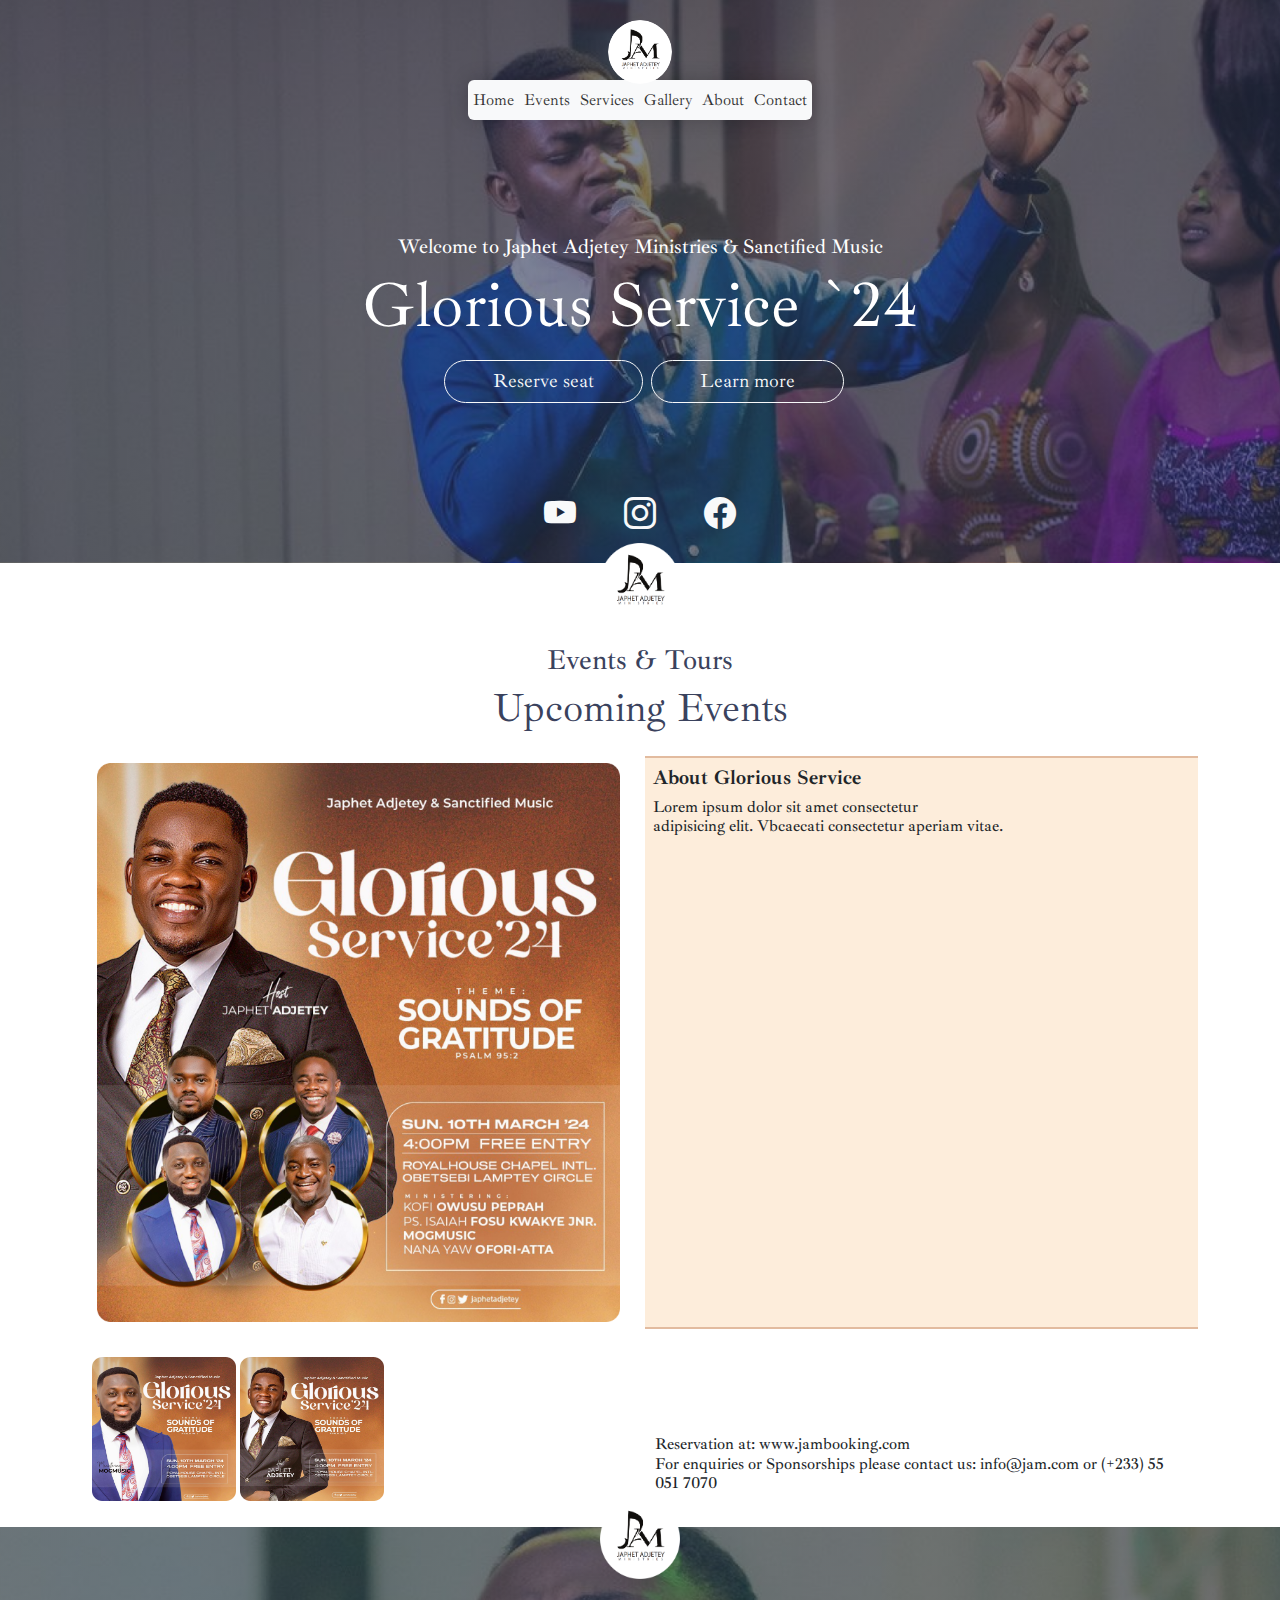
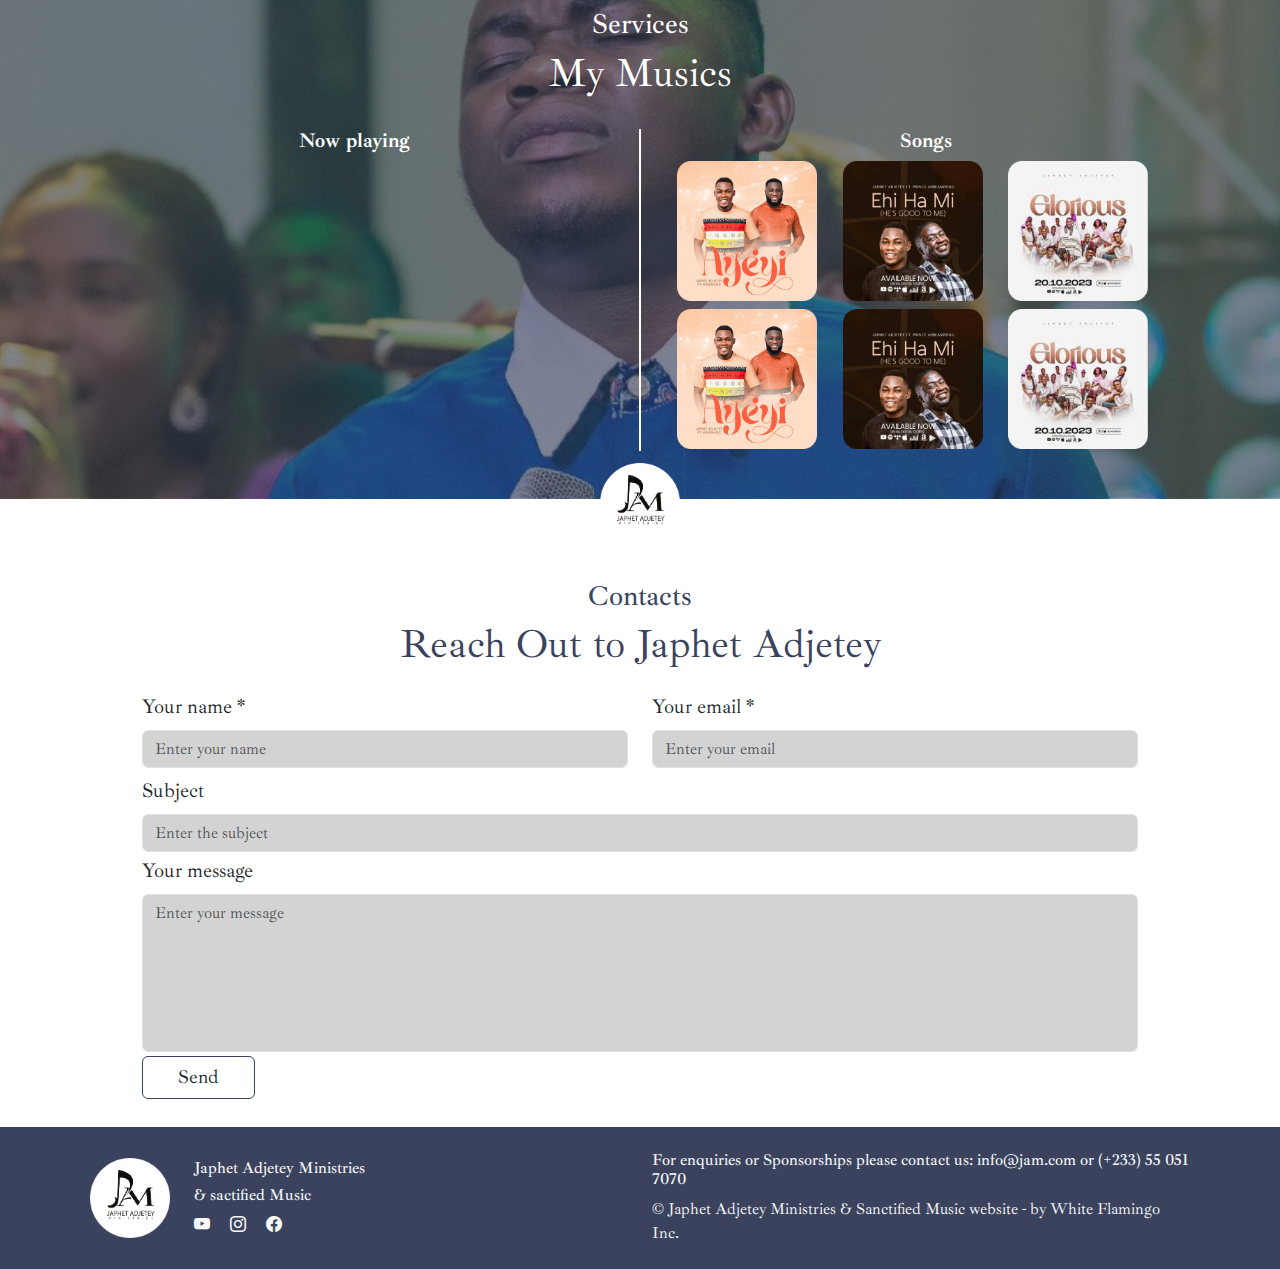
<file: index.html>
<!DOCTYPE html>
<html lang="en">
<head>
    <meta charset="UTF-8">
    <meta name="viewport" content="width=device-width, initial-scale=1.0">
    <meta name="description" content="Japhet Adjetey Ministries(JAM), owned by Japhet Adjetey, Uprising gospel musician. Japhet and his team are looking to promote their music globally.">
    <meta http-equiv="X-UA-Compatible" content="ie=edge">
    <meta name="keywords" content="Gospel Ministries music musician Church Choir Jesus God">
    <link href="https://cdn.jsdelivr.net/npm/bootstrap@5.3.3/dist/css/bootstrap.min.css" rel="stylesheet" integrity="sha384-QWTKZyjpPEjISv5WaRU9OFeRpok6YctnYmDr5pNlyT2bRjXh0JMhjY6hW+ALEwIH" crossorigin="anonymous">
    <link rel="stylesheet" href="https://cdn.jsdelivr.net/npm/bootstrap-icons@1.11.3/font/bootstrap-icons.min.css">
    <link href="https://cdn.lineicons.com/4.0/lineicons.css" rel="stylesheet" />
    <link rel="stylesheet" href="style.css">
    <title>Japhet Adjetey Ministries</title>
</head>
<body>
<div class="firstPart d-flex flex-column">
  <!-- navbar -->
  <header class="container">
    <div class="d-flex flex-column justify-content-center align-items-center container">
      <div class="navigation">
        <nav class="navbar bg-light rounded-2 container">
          <img src="/png/JAMlogo.png" alt="logo" class="logo1">
            <ul class="nav-menu ">
              <li>
                <a href="#" class="active">Home</a>
              </li>
              <li>
                <a href="#event">Events</a>
              </li>
              <li>
                <a href="#services">Services</a>
              </li>
              <li>
                <a href="/gallery.html">Gallery</a>
              </li>
              <li>
                <a href="/about.html">About</a>
              </li>
              <li>
                <a href="#contact">Contact</a>
              </li>
            </ul>
          </nav>
      </div>
    </div>
  </header>
  <!-- second section -->
  <div class="d-flex flex-column container-text pb-4">
    <!-- text -->
  <div class="text d-flex flex-column align-items-center">
    <p class="h5">Welcome to Japhet Adjetey Ministries & Sanctified Music</p>
    <h1 class="display-3 fw-400">Glorious Service `24</h1>

  <!-- button -->
  <div class="d-lg-flex justify-content-center align-items-center">
    <a href="#contact" class="text-decoration-none mb-lg-0">
      <button class="btn btn-outline-light rounded-pill px-lg-5 m-2">Reserve seat</button>
    </a>
    <a href="/about.html" class="text-decoration-none">
      <button class="btn btn-outline-light rounded-pill px-lg-5">Learn more</button>
    </a>
  </div>
  </div>

  <!-- icon -->
  <div class="icon d-flex justify-content-center container-icon">
    <a href="https://www.youtube.com/@JaphetAdjeteyOfficial"><i class="text-light bi bi-youtube"></i></a>
    <a href="https://www.instagram.com/japhetadjetey/?fbclid=IwAR39DJE-K2CJkBK1Jcbh_Y-ioZRcAFtZc3ieWrgjjhp5GS9YHB4Isb7tdyU_aem_AeeQWW3-eD8bHxJqzOVc5Ic1X4782X2fzKkQk8q72ejR8AAPwIOYgOy1NvvNXhfmUvfs4vv7fPWPBAuEN377zWbQ"><i class="text-light bi bi-instagram mx-5"></i></a>
    <a href="https://web.facebook.com/japhetAadjetey/?_rdc=1&_rdr"><i class=" text-light bi-facebook"></i></a>
  </div> 
  </div>
</div>

<!-- second page -->
<section class="secondPart pb-3" id="event">
  <div class="d-flex flex-column align-items-center">
    <img src="/png/JAMlogo.png" alt="logo" class="logo2">
    <div id="event-heading" class="text-center">
      <p class="h3">Events & Tours</p>
      <p class="display-6">Upcoming Events</p>
    </div>
  </div>

<!-- experimentation -->
<div class="container">
  <div class=" container1">
    <div class="grid-item square1">
      <img src="/png/main_flier.png" class="image" alt="flyer">
    </div>
    <div class="grid-item rectangle1 event-text p-2 my-lg-2 my-md-2 my-sm-1">
      <h1 class="h5 fw-bold">About Glorious Service</h1>
      <p class="h6">Lorem ipsum dolor sit amet consectetur <br>adipisicing elit. Vbcaecati consectetur aperiam vitae.</p>
    </div>
    <div class="grid-item rectangle2">
      <img src="/png/photo_2024-02-06_22-45-01 1.png" class=" event-img" alt="flyer">
      <img src="/png/photo_2024-02-06_22-44-49 1.png" class=" event-img" alt="flyer">
    </div>
    <div class="grid-item square2 align-content-end">
      <p class="h6">Reservation at: <a href="#contact" class="text-decoration-none text-dark">www.jambooking.com</a><br>For enquiries or Sponsorships please contact us: <a href="mailto:info@jam.com" class="text-decoration-none text-dark">info@jam.com</a> or (+233) 55 051 7070</p>
    </div>
  </div>
</div>


<!-- end experimentation -->

  <!-- <div class="container event-section">
    <div class="row d-flex flex-column">
      <div class="d-flex flex-row col-lg-12 col-md-12 col-sm-12 col-xs-12 container pb-4">
        <div class="event2-div col-lg-6 col-md-6 col-sm-6 col-xs-6 me-3">
          <img src="/png/main_flier.png" class="img-fluid event-img1 p-md-4 p-lg-4" alt="flyer">
        </div>

        <div class="event-text p-2 col-lg-6 col-md-6 col-sm-6 col-xs-6 my-lg-4 my-md-4 my-sm-1">
            <h1 class="h5 fw-bold">About Glorious Service</h1>
            <p>Lorem ipsum dolor sit amet consectetur adipisicing elit. Vbcaecati consectetur aperiam vitae.</p>
        </div>
      </div>

      <div class="d-flex col-lg-12 col-md-12 col-sm-12 col-xs-12 col-xs-6 container flex-column flex-lg-row flex-md-row flex-sm-row">
          <div class="d-flex me-lg-3 me-md-3 me-sm-3 container col-lg-6 col-md-6 col-sm-6">
            <img src="/png/photo_2024-02-06_22-45-01 1.png" class="img-fluid event-img mb-2 pe-2" alt="flyer 2">
            <img src="/png/photo_2024-02-06_22-44-49 1.png" class="img-fluid event-img mb-2" alt="flyer 3">
          </div>

          <div class="p-2 ms-md-3 ms-sm-3 event-text2 align-content-lg-end align-content-md-end align-content-sm-end container col-lg-6 col-md-6 col-sm-6 col-xs-6">
            <p class="h6">Reservation at: www.jambooking.com<br>
            For enquiries or Sponsorships please contact us: info@jam.com or (+233) 55 051 7070</p>
          </div>
      </div>
    </div>
  </div> -->

</section>



<!-- third page -->
<section class="thirdPart pb-4" id="services">
  <div class="d-flex flex-column align-items-center">
    <img src="/png/JAMlogo.png" alt="logo" class="logo3">
    <div id="services-heading" class="text-center pb-3">
      <p class="h3">Services</p>
      <p class="display-6">My Musics</p>
    </div>
  </div>

<div class="container pb-4">
  <div class="d-flex flex-lg-row flex-column row">
    <div class="col event-video-container">
      <h1 class="h5 fw-bold text-white text-center">Now playing</h1>
      <div class="video-container event-video container">
        <iframe id="player-container" src="https://www.youtube.com/embed/fCw_GL_-_DY?autoplay=0&mute=1"></iframe>
      </div>
    </div>
    <div class="col col1">
      <div class="container">
        <h1 class="h5 fw-bold text-white text-center">Songs</h1>
        <div class="row d-flex overflow-x-auto container">
          <div class="col"><img src="/png/1 (1).png" alt="flyer 4" class="services-img" onclick="showAudioBox('Song 4', 'Record Label 4')"></div>
          <div class="col"><img src="/png/1 (2).png" alt="flyer 5" class="services-img" onclick="showAudioBox('Song 4', 'Record Label 4')"></div>
          <div class="col"><img src="/png/1 (3).png" alt="flyer 6" class="services-img" onclick="showAudioBox('Song 4', 'Record Label 4')"></div>
        </div>
        <div class="row d-flex mt-2 overflow-x-auto container">
          <div class="col"><img src="/png/1 (1).png" alt="flyer 4" class="services-img" onclick="showAudioBox('Song 4', 'Record Label 4')"></div>
          <div class="col"><img src="/png/1 (2).png" alt="flyer 5" class="services-img" onclick="showAudioBox('Song 4', 'Record Label 4')"></div>
          <div class="col"><img src="/png/1 (3).png" alt="flyer 6" class="services-img" onclick="showAudioBox('Song 4', 'Record Label 4')"></div>
        </div>
        <div class="audio-box mt-2 p-1 d-flex flex-row d-none">
          <img src="/png/1 (1).png" class="audio-img" alt="pic">
          <div class="text-light d-flex flex-column ps-4">
            <span>Title of song</span>
            <span>records label</span>
          </div>
        </div>
      </div>
    </div>
  </div>
</div>
</section>

<!-- forth page -->
<section class="contactPart pb-4" id="contact">
  <div class="d-flex flex-column align-items-center pb-2">
    <img src="/png/JAMlogo.png" alt="logo" class="logo4">
    <div id="contact-heading" class="text-center">
      <p class="h3">Contacts</p>
      <p class="display-6">Reach Out to Japhet Adjetey</p>
    </div>
  </div>

  <div class="container">
    <div class="row d-flex flex-lg-row flex-md-row flex-sm-row flex-row">
      <div class="col mx-lg-5 mx-md-5">
        <form action="#" method="post" class="container">
          <div class="row">
            <div class="col">
              <div class="mb-2">
                <label for="name" class="form-label fs-5">Your name *</label>
                <input type="text" class="form-control" id="name" placeholder="Enter your name" required>
              </div>
            </div>
            <div class="col">
              <div class="mb-2">
                <label for="email" class="form-label fs-5">Your email *</label>
                <input type="email" class="form-control" id="email" placeholder="Enter your email" required>
              </div>
            </div>
          </div>
          <div class="mb-1">
            <label for="subject" class="form-label fs-5">Subject</label>
            <input type="text" class="form-control" id="subject" placeholder="Enter the subject">
          </div>
          <div class="mb-1">
            <label for="message" class="form-label fs-5">Your message</label>
            <textarea class="form-control overflow-y-auto" id="message" rows="6" cols="5" placeholder="Enter your message" style="resize: none;"></textarea>
          
          <button type="submit" class="btn send-btn mt-1">Send</button></div>
        </form> 
      </div>
      </div>
  </div>

</section>

<!-- footer section -->
<footer>
  <div class="container">
    <div class="row d-flex flex-lg-row flex-md-row flex-column align-items-lg-center p-2">
        <div class="col d-flex align-items-center ">
          <img src="/png/JAMlogo.png" alt="Logo" class="logo6 me-4">
          <div class="footer-text text-light">       
              <p class="h6">Japhet Adjetey Ministries</p>
              <p class="h6">& sactified Music</p>
              <a href="https://www.youtube.com/@JaphetAdjeteyOfficial"><i class="text-light bi bi-youtube"></i></a>
              <a href="https://www.instagram.com/japhetadjetey/?fbclid=IwAR39DJE-K2CJkBK1Jcbh_Y-ioZRcAFtZc3ieWrgjjhp5GS9YHB4Isb7tdyU_aem_AeeQWW3-eD8bHxJqzOVc5Ic1X4782X2fzKkQk8q72ejR8AAPwIOYgOy1NvvNXhfmUvfs4vv7fPWPBAuEN377zWbQ"><i class="text-light bi bi-instagram mx-3"></i></a>
              <a href="https://web.facebook.com/japhetAadjetey/?_rdc=1&_rdr"><i class=" text-light bi-facebook"></i></a>
          </div>
        </div>
        <div class="col overflow-auto text-light pt-3">
          <p class="h6">For enquiries or Sponsorships please contact us: info@jam.com or (+233) 55 051 7070</p>
          <p clas="h6">© Japhet Adjetey Ministries & Sanctified Music website - by White Flamingo Inc.</p>
        </div>
    </div>  
</div>
</footer>



<!-- script.js -->
<script src="script.js"></script>
<!-- bootstrap Js -->
<script src="https://cdn.jsdelivr.net/npm/@popperjs/core@2.11.8/dist/umd/popper.min.js" integrity="sha384-I7E8VVD/ismYTF4hNIPjVp/Zjvgyol6VFvRkX/vR+Vc4jQkC+hVqc2pM8ODewa9r" crossorigin="anonymous"></script>
<script src="https://cdn.jsdelivr.net/npm/bootstrap@5.3.3/dist/js/bootstrap.min.js" integrity="sha384-0pUGZvbkm6XF6gxjEnlmuGrJXVbNuzT9qBBavbLwCsOGabYfZo0T0to5eqruptLy" crossorigin="anonymous"></script>
</body>
</html>
</file>
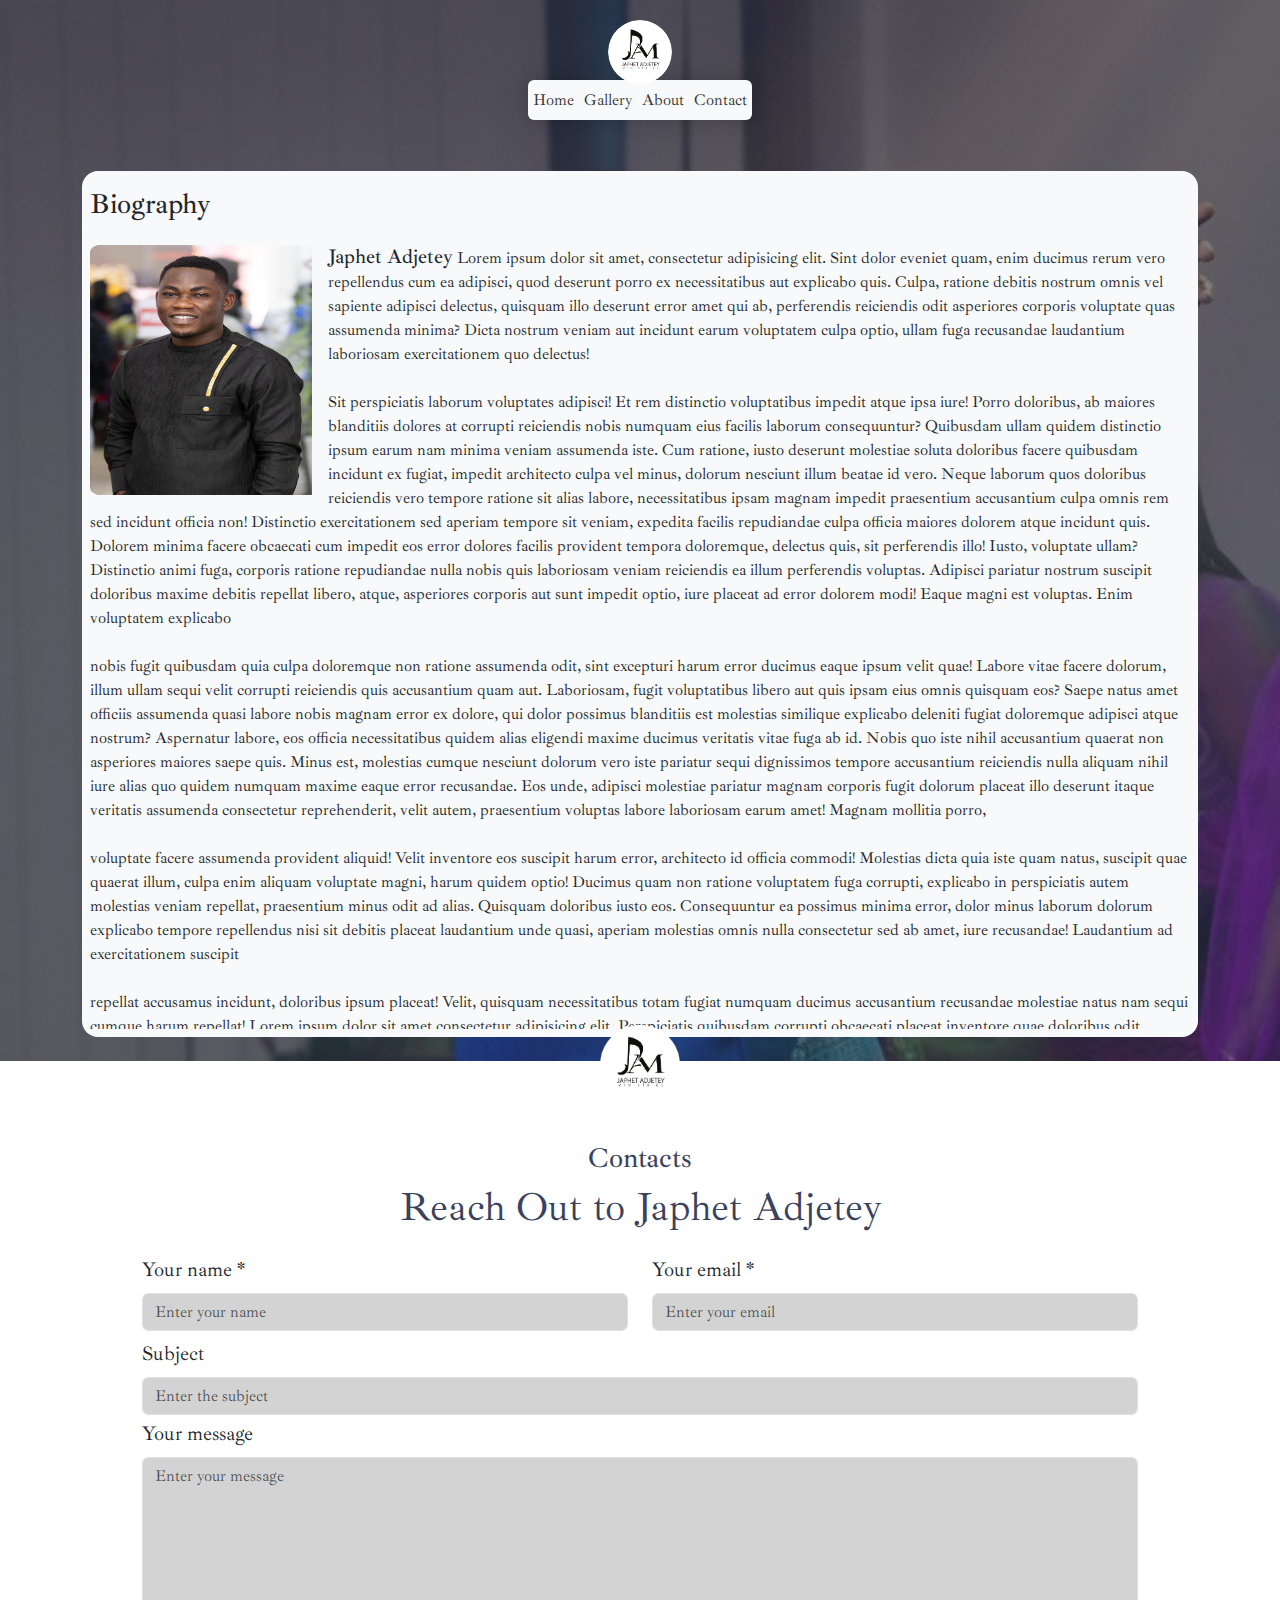
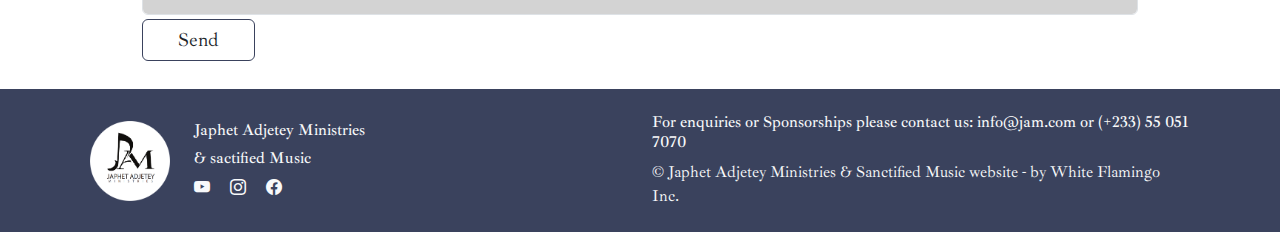
<file: about.html>
<!DOCTYPE html>
<html lang="en">
<head>
    <meta charset="UTF-8">
    <meta name="viewport" content="width=device-width, initial-scale=1.0">
    <meta name="description" content="Japhet Adjetey Ministries(JAM), owned by Japhet Adjetey, Uprising gospel musician. Japhet and his team are looking to promote their music globally.">
    <meta http-equiv="X-UA-Compatible" content="ie=edge">
    <meta name="keywords" content="Gospel Ministries music musician Church Choir Jesus God">
    <link href="https://cdn.jsdelivr.net/npm/bootstrap@5.3.3/dist/css/bootstrap.min.css" rel="stylesheet" integrity="sha384-QWTKZyjpPEjISv5WaRU9OFeRpok6YctnYmDr5pNlyT2bRjXh0JMhjY6hW+ALEwIH" crossorigin="anonymous">
    <link rel="stylesheet" href="https://cdn.jsdelivr.net/npm/bootstrap-icons@1.11.3/font/bootstrap-icons.min.css">
    <link href="https://cdn.lineicons.com/4.0/lineicons.css" rel="stylesheet" />
    <link rel="stylesheet" href="style.css">
    <title>Japhet Adjetey Ministries</title>
</head>
<body>
<div class="firstPart d-flex flex-column">
  <!-- navbar -->
  <header class="container">
    <div class="d-flex flex-column justify-content-center align-items-center container">
      <div class="navigation">
        <nav class="navbar bg-light rounded-2 container">
          <img src="/png/JAMlogo.png" alt="logo" class="logo1">
            <ul class="nav-menu">
              <li>
                <a href="index.html">Home</a>
              </li>
              <!-- <li>
                <a href="/index.html/#event">Events</a>
              </li> -->
              <!-- <li>
                <a href="/index.html/#services">Services</a>
              </li> -->
              <li>
                <a href="/gallery.html">Gallery</a>
              </li>
              <li>
                <a href="#" class="active">About</a>
              </li>
              <li>
                <a href="#contact">Contact</a>
              </li>
            </ul>
          </nav>
      </div>
    </div>
  </header>

  <div class="container mt-3 pb-4">
    <div class="bg-light d-flex rounded-4 p-2">
        <div class="pt-2 col scroll-biogy">
          <h1 class="h3 pb-3">Biography</h1>
          <p class="overflow-y-scroll">
            <img src="/png/about.png" alt="Japhatet picture" class="about-img">
            <strong class="h5">Japhet Adjetey</strong> Lorem ipsum dolor sit amet, consectetur adipisicing elit. Sint dolor eveniet quam, enim ducimus rerum vero repellendus cum ea adipisci, quod deserunt porro ex necessitatibus aut explicabo quis. Culpa, ratione debitis nostrum omnis vel sapiente adipisci delectus, quisquam illo deserunt error amet qui ab, perferendis reiciendis odit asperiores corporis voluptate quas assumenda minima? Dicta nostrum veniam aut incidunt earum voluptatem culpa optio, ullam fuga recusandae laudantium laboriosam exercitationem quo delectus! <br><br>Sit perspiciatis laborum voluptates adipisci! Et rem distinctio voluptatibus impedit atque ipsa iure! Porro doloribus, ab maiores blanditiis dolores at corrupti reiciendis nobis numquam eius facilis laborum consequuntur? Quibusdam ullam quidem distinctio ipsum earum nam minima veniam assumenda iste. Cum ratione, iusto deserunt molestiae soluta doloribus facere quibusdam incidunt ex fugiat, impedit architecto culpa vel minus, dolorum nesciunt illum beatae id vero. Neque laborum quos doloribus reiciendis vero tempore ratione sit alias labore, necessitatibus ipsam magnam impedit praesentium accusantium culpa omnis rem sed incidunt officia non! Distinctio exercitationem sed aperiam tempore sit veniam, expedita facilis repudiandae culpa officia maiores dolorem atque incidunt quis. Dolorem minima facere obcaecati cum impedit eos error dolores facilis provident tempora doloremque, delectus quis, sit perferendis illo! Iusto, voluptate ullam? Distinctio animi fuga, corporis ratione repudiandae nulla nobis quis laboriosam veniam reiciendis ea illum perferendis voluptas. Adipisci pariatur nostrum suscipit doloribus maxime debitis repellat libero, atque, asperiores corporis aut sunt impedit optio, iure placeat ad error dolorem modi! Eaque magni est voluptas. Enim voluptatem explicabo<br><br> nobis fugit quibusdam quia culpa doloremque non ratione assumenda odit, sint excepturi harum error ducimus eaque ipsum velit quae! Labore vitae facere dolorum, illum ullam sequi velit corrupti reiciendis quis accusantium quam aut. Laboriosam, fugit voluptatibus libero aut quis ipsam eius omnis quisquam eos? Saepe natus amet officiis assumenda quasi labore nobis magnam error ex dolore, qui dolor possimus blanditiis est molestias similique explicabo deleniti fugiat doloremque adipisci atque nostrum? Aspernatur labore, eos officia necessitatibus quidem alias eligendi maxime ducimus veritatis vitae fuga ab id. Nobis quo iste nihil accusantium quaerat non asperiores maiores saepe quis. Minus est, molestias cumque nesciunt dolorum vero iste pariatur sequi dignissimos tempore accusantium reiciendis nulla aliquam nihil iure alias quo quidem numquam maxime eaque error recusandae. Eos unde, adipisci molestiae pariatur magnam corporis fugit dolorum placeat illo deserunt itaque veritatis assumenda consectetur reprehenderit, velit autem, praesentium voluptas labore laboriosam earum amet! Magnam mollitia porro,<br><br> voluptate facere assumenda provident aliquid! Velit inventore eos suscipit harum error, architecto id officia commodi! Molestias dicta quia iste quam natus, suscipit quae quaerat illum, culpa enim aliquam voluptate magni, harum quidem optio! Ducimus quam non ratione voluptatem fuga corrupti, explicabo in perspiciatis autem molestias veniam repellat, praesentium minus odit ad alias. Quisquam doloribus iusto eos. Consequuntur ea possimus minima error, dolor minus laborum dolorum explicabo tempore repellendus nisi sit debitis placeat laudantium unde quasi, aperiam molestias omnis nulla consectetur sed ab amet, iure recusandae! Laudantium ad exercitationem suscipit<br><br> repellat accusamus incidunt, doloribus ipsum placeat! Velit, quisquam necessitatibus totam fugiat numquam ducimus accusantium recusandae molestiae natus nam sequi cumque harum repellat! Lorem ipsum dolor sit amet consectetur adipisicing elit. Perspiciatis quibusdam corrupti obcaecati placeat inventore quae doloribus odit maxime corporis ab temporibus, alias, dolorum aperiam! Optio cumque earum, aut odit ipsa debitis voluptatem quae delectus mollitia ex exercitationem repudiandae molestias non nesciunt ad, unde reprehenderit doloribus autem laboriosam fuga? Obcaecati tenetur magnam praesentium veniam velit architecto excepturi accusantium totam doloremque minima aliquid a omnis qui vel, recusandae aut, fugit repudiandae! Harum natus earum,<br><br> in quos libero voluptas placeat quo sint sequi doloremque quis incidunt, deserunt animi. Autem tempora impedit accusamus vero iusto hic, eum id corrupti ipsa illum! Pariatur esse iure alias, deleniti maxime tempora eligendi iusto necessitatibus atque. Nostrum cum ex aspernatur explicabo. Nihil expedita, vel dolorem id nisi facere perspiciatis incidunt. Quidem labore, officia debitis mollitia voluptas quas, ratione fuga id quae eligendi adipisci porro fugiat reprehenderit illum similique tenetur soluta temporibus, dolorum commodi natus velit error minus! Commodi nam similique explicabo architecto tenetur officiis labore voluptatem accusantium voluptatum! Aliquam sunt esse fugit, dolor delectus excepturi velit provident amet deleniti quam, quas minus quae. Consequatur odio ipsam beatae sequi quibusdam debitis harum voluptatum unde illo nam, molestiae quo vero est sapiente nulla laborum! Quidem ut debitis cupiditate consequatur quas.
          </p>
        </div>
    </div>
  </div>
  
</div>
<!-- forth page -->
<section class="contactPart pb-4" id="contact">
  <div class="d-flex flex-column align-items-center pb-2">
    <img src="/png/JAMlogo.png" alt="logo" class="logo4">
    <div id="contact-heading" class="text-center">
      <p class="h3">Contacts</p>
      <p class="display-6">Reach Out to Japhet Adjetey</p>
    </div>
  </div>

  <div class="container">
    <div class="row d-flex flex-lg-row flex-md-row flex-sm-row flex-row">
      <div class="col mx-lg-5 mx-md-5">
        <form action="#" method="post" class="container">
          <div class="row">
            <div class="col">
              <div class="mb-2">
                <label for="name" class="form-label fs-5">Your name *</label>
                <input type="text" class="form-control" id="name" placeholder="Enter your name" required>
              </div>
            </div>
            <div class="col">
              <div class="mb-2">
                <label for="email" class="form-label fs-5">Your email *</label>
                <input type="email" class="form-control" id="email" placeholder="Enter your email" required>
              </div>
            </div>
          </div>
          <div class="mb-1">
            <label for="subject" class="form-label fs-5">Subject</label>
            <input type="text" class="form-control" id="subject" placeholder="Enter the subject">
          </div>
          <div class="mb-1">
            <label for="message" class="form-label fs-5">Your message</label>
            <textarea class="form-control overflow-y-auto" id="message" rows="6" cols="5" placeholder="Enter your message" style="resize: none;"></textarea>
          
          <button type="submit" class="btn send-btn mt-1">Send</button></div>
        </form> 
      </div>
      </div>
  </div>

</section>

<!-- footer section -->
<footer>
  <div class="container">
    <div class="row d-flex flex-lg-row flex-md-row flex-column align-items-lg-center p-2">
        <div class="col d-flex align-items-center ">
          <img src="/png/JAMlogo.png" alt="Logo" class="logo6 me-4">
          <div class="footer-text text-light">       
              <p class="h6">Japhet Adjetey Ministries</p>
              <p class="h6">& sactified Music</p>
              <a href="https://www.youtube.com/@JaphetAdjeteyOfficial"><i class="text-light bi bi-youtube"></i></a>
              <a href="https://www.instagram.com/japhetadjetey/?fbclid=IwAR39DJE-K2CJkBK1Jcbh_Y-ioZRcAFtZc3ieWrgjjhp5GS9YHB4Isb7tdyU_aem_AeeQWW3-eD8bHxJqzOVc5Ic1X4782X2fzKkQk8q72ejR8AAPwIOYgOy1NvvNXhfmUvfs4vv7fPWPBAuEN377zWbQ"><i class="text-light bi bi-instagram mx-3"></i></a>
              <a href="https://web.facebook.com/japhetAadjetey/?_rdc=1&_rdr"><i class=" text-light bi-facebook"></i></a>
          </div>
        </div>
        <div class="col overflow-auto text-light pt-3">
          <p class="h6">For enquiries or Sponsorships please contact us: info@jam.com or (+233) 55 051 7070</p>
          <p clas="h6">© Japhet Adjetey Ministries & Sanctified Music website - by White Flamingo Inc.</p>
        </div>
    </div>  
</div>
</footer>



<!-- script.js -->
<script src="script.js"></script>
<!-- bootstrap Js -->
<script src="https://cdn.jsdelivr.net/npm/@popperjs/core@2.11.8/dist/umd/popper.min.js" integrity="sha384-I7E8VVD/ismYTF4hNIPjVp/Zjvgyol6VFvRkX/vR+Vc4jQkC+hVqc2pM8ODewa9r" crossorigin="anonymous"></script>
<script src="https://cdn.jsdelivr.net/npm/bootstrap@5.3.3/dist/js/bootstrap.min.js" integrity="sha384-0pUGZvbkm6XF6gxjEnlmuGrJXVbNuzT9qBBavbLwCsOGabYfZo0T0to5eqruptLy" crossorigin="anonymous"></script>
</body>
</html>
</file>
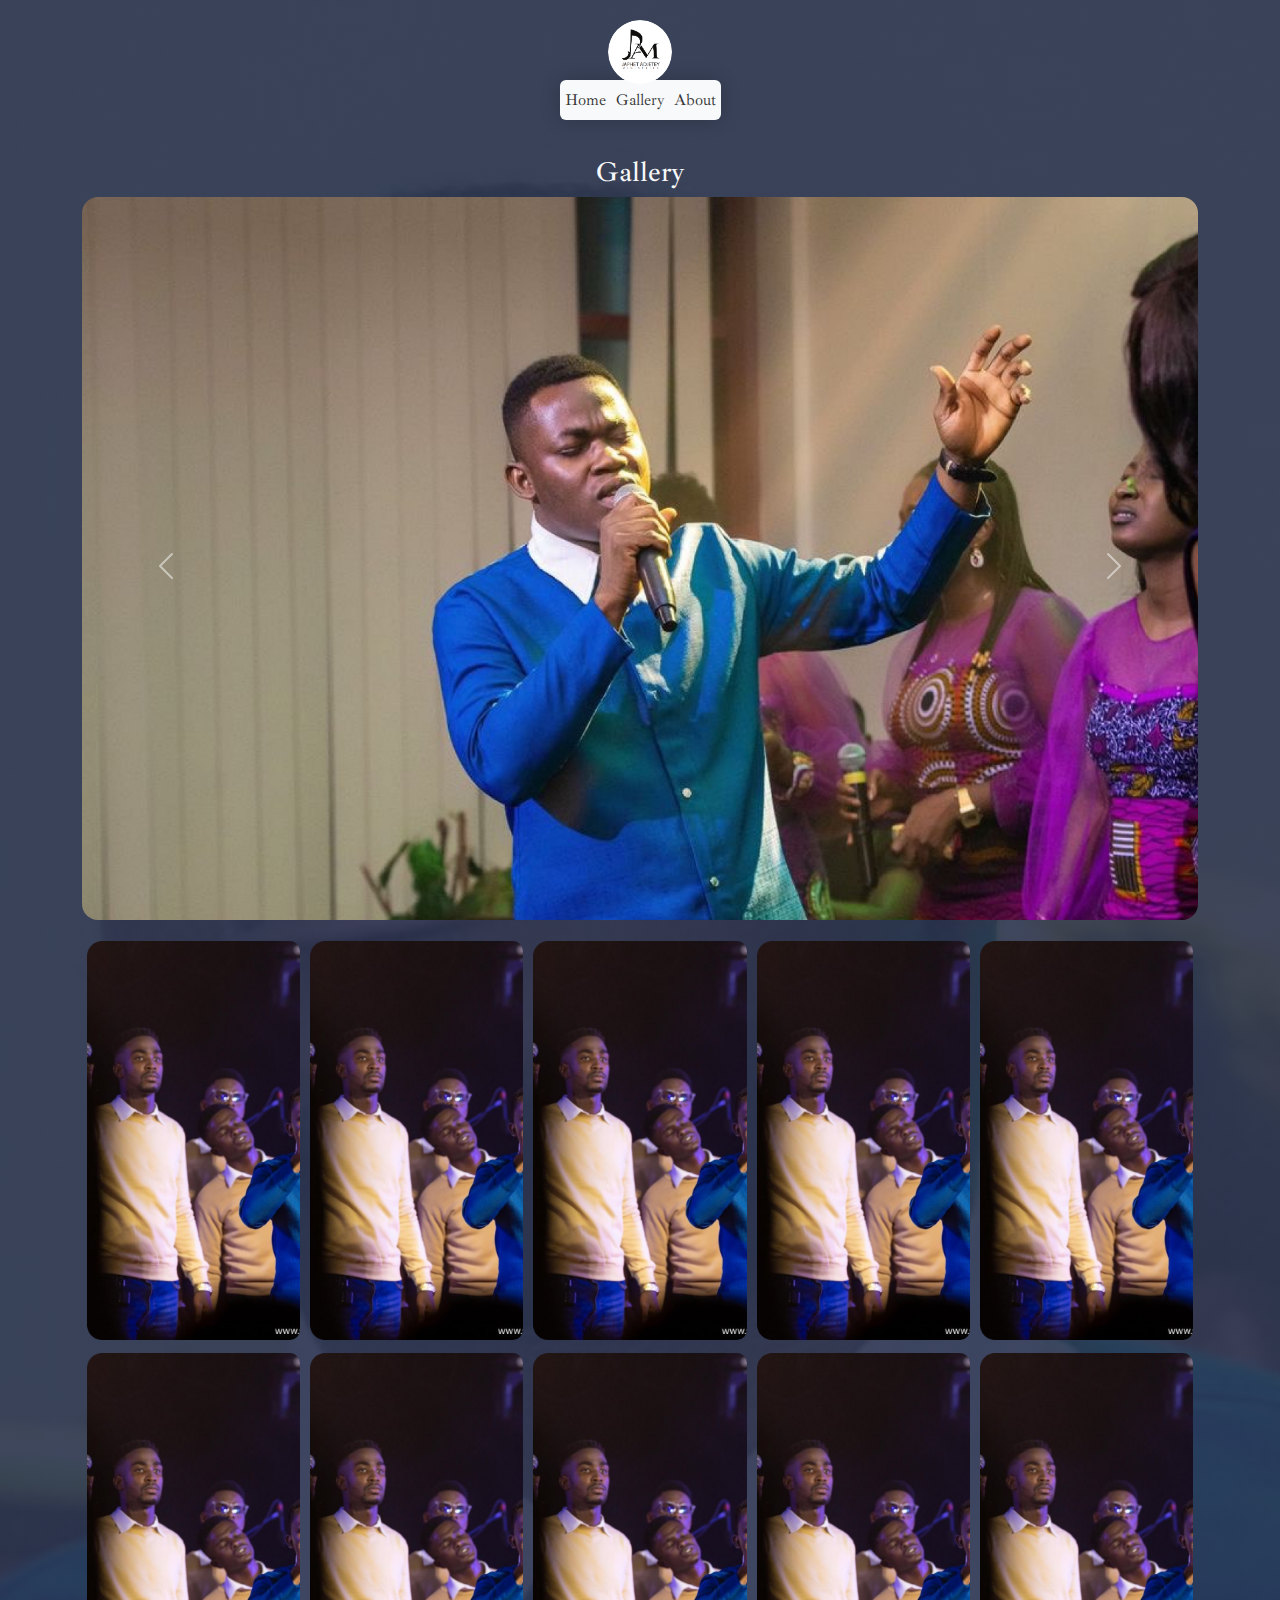
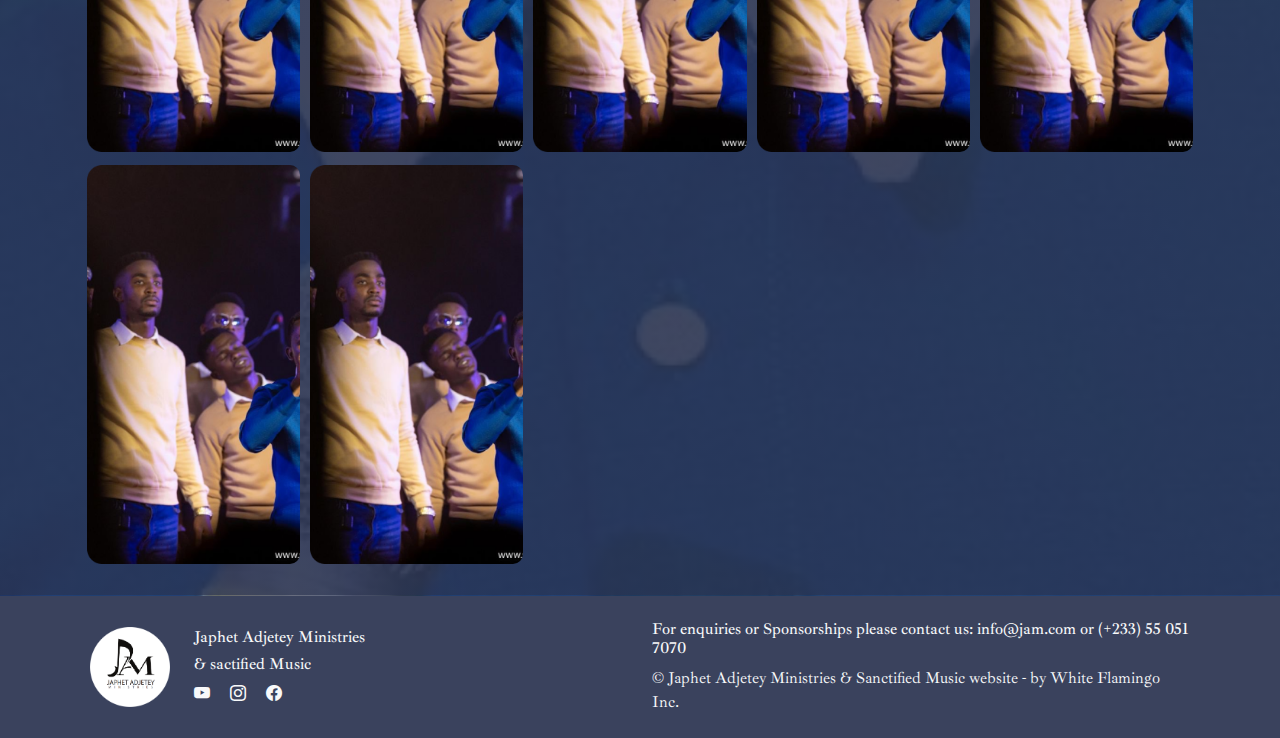
<file: gallery.html>
<!DOCTYPE html>
<html lang="en">
<head>
    <meta charset="UTF-8">
    <meta name="viewport" content="width=device-width, initial-scale=1.0">
    <meta name="description" content="Japhet Adjetey Ministries(JAM), owned by Japhet Adjetey, Uprising gospel musician. Japhet and his team are looking to promote their music globally.">
    <meta http-equiv="X-UA-Compatible" content="ie=edge">
    <meta name="keywords" content="Gospel Ministries music musician Church Choir Jesus God">
    <link href="https://cdn.jsdelivr.net/npm/bootstrap@5.3.3/dist/css/bootstrap.min.css" rel="stylesheet" integrity="sha384-QWTKZyjpPEjISv5WaRU9OFeRpok6YctnYmDr5pNlyT2bRjXh0JMhjY6hW+ALEwIH" crossorigin="anonymous">
    <link rel="stylesheet" href="https://cdn.jsdelivr.net/npm/bootstrap-icons@1.11.3/font/bootstrap-icons.min.css">
    <link href="https://cdn.lineicons.com/4.0/lineicons.css" rel="stylesheet" />
    <link rel="stylesheet" href="style.css">
    <title>Japhet Adjetey Ministries</title>
</head>
</body>
<div class="galleryPart d-flex flex-column">
    <!-- navbar -->
    <header class="container">
      <div class="d-flex flex-column justify-content-center align-items-center">
        <div class="navigation">
          <nav class="navbar bg-light rounded-2 container">
            <img src="/png/JAMlogo.png" alt="logo" class="logo1">
              <ul class="nav-menu">
                <li>
                  <a href="/index.html">Home</a>
                </li>
                <!-- <li>
                  <a href="index.html/#event">Events</a>
                </li> -->
                <!-- <li>
                  <a href="index.html/#services">Services</a>
                </li> -->
                <li>
                  <a href="#" class="active">Gallery</a>
                </li>
                <li>
                  <a href="/about.html">About</a>
                </li>
                <!-- <li>
                  <a href="index.html/#contact">Contact</a>
                </li> -->
              </ul>
            </nav>
        </div>
      </div>
    </header>
    <div class="d-flex flex-column align-items-center">
        <div id="gallery-heading" class="text-center">
          <p class="h3 text-light">Gallery</p>
        </div>

        <!-- <div class="container pb-4">
            <div class="row">
              <div class="col-md-12 container">
                <div id="carouselExampleControls" class="carousel slide pb-3" data-bs-ride="carousel">
                  <div class="carousel-inner">
                    <div class="carousel-item active">
                      <img src="/png/photo_2023-12-13_15-13-11 1.png" class="d-block w-100 rounded-4" alt="First Image">
                    </div>
                    <div class="carousel-item">
                      <img src="/png/photo_2023-12-13_15-13-11 1.png" class="d-block w-100 rounded-4" alt="Second Image">
                    </div>
                    <div class="carousel-item">
                      <img src="/png/photo_2023-12-13_15-13-11 1.png" class="d-block w-100 rounded-4" alt="Third Image">
                    </div>
                  </div>
                  <button class="carousel-control-prev" type="button" data-bs-target="#carouselExampleControls" data-bs-slide="prev">
                    <span class="carousel-control-prev-icon" aria-hidden="true"></span>
                    <span class="visually-hidden">Previous</span>
                  </button>
                  <button class="carousel-control-next" type="button" data-bs-target="#carouselExampleControls" data-bs-slide="next">
                    <span class="carousel-control-next-icon" aria-hidden="true"></span>
                    <span class="visually-hidden">Next</span>
                  </button>
                </div>
              </div>
            </div>
     
            <div class="row ">
              <div class="col">
              
                <div class="image pb-2">
                  <img src="/png/a (1).png" alt="Image 1" class="gallery-img">
                </div>
              <div class="image pb-2">
                  <img src="/png/a (2).png" alt="Image 1" class="gallery-img">
                </div>
                <div class="image pb-2">
                  <img src="/png/a (3).png" alt="Image 1" class="gallery-img">
                </div>
                <div class="image">
                  <img src="/png/a (4).png" alt="Image 1" class="gallery-img">
              </div>
              </div>
        
              <div class="col">
          
                <div class="image pb-2">
                    <img src="/png/a (1).png" alt="Image 1" class="gallery-img">
                  </div>
                <div class="image pb-2">
                    <img src="/png/a (2).png" alt="Image 1" class="gallery-img">
                  </div>
                  <div class="image pb-2">
                    <img src="/png/a (3).png" alt="Image 1" class="gallery-img">
                  </div>
                  <div class="image">
                    <img src="/png/a (4).png" alt="Image 1" class="gallery-img">
                </div>
              </div>
              <div class="col">
   
                <div class="image pb-2">
                    <img src="/png/a (1).png" alt="Image 1" class="gallery-img">
                  </div>
                <div class="image pb-2">
                    <img src="/png/a (2).png" alt="Image 1" class="gallery-img">
                  </div>
                  <div class="image pb-2">
                    <img src="/png/a (3).png" alt="Image 1" class="gallery-img">
                  </div>
                  <div class="image">
                    <img src="/png/a (4).png" alt="Image 1" class="gallery-img">
                </div>
              </div>
            </div>
        </div>  -->


        <!-- experimentation -->
        <div class="container container2">
          <!-- this for the carousel design -->
          <div id="carouselExampleControls" class="carousel slide pb-3" data-bs-ride="carousel">
            <div class="carousel-inner">
              <div class="carousel-item active">
                <img src="/png/photo_2023-12-13_15-13-11 1.png" class="d-block w-100 rounded-4" alt="First Image">
              </div>
              <div class="carousel-item">
                <img src="/png/photo_2023-12-13_15-13-11 1.png" class="d-block w-100 rounded-4" alt="Second Image">
              </div>
              <div class="carousel-item">
                <img src="/png/photo_2023-12-13_15-13-11 1.png" class="d-block w-100 rounded-4" alt="Third Image">
              </div>
            </div>
            <button class="carousel-control-prev" type="button" data-bs-target="#carouselExampleControls" data-bs-slide="prev">
              <span class="carousel-control-prev-icon" aria-hidden="true"></span>
              <span class="visually-hidden">Previous</span>
            </button>
            <button class="carousel-control-next" type="button" data-bs-target="#carouselExampleControls" data-bs-slide="next">
              <span class="carousel-control-next-icon" aria-hidden="true"></span>
              <span class="visually-hidden">Next</span>
            </button>
          </div>
          <!-- code ends here -->
          <div class="container3 pb-4">
            <div class="grid-container">
              <div class="image pb-2">
                <img src="/png/a (2).png" alt="Image 1" class="gallery-img">
              </div>
              <div class="image pb-2">
                <img src="/png/a (2).png" alt="Image 2" class="gallery-img">
              </div>
              <div class="image pb-2">
                <img src="/png/a (2).png" alt="Image 3" class="gallery-img">
              </div>
              <div class="image">
                <img src="/png/a (2).png" alt="Image 4" class="gallery-img">
              </div>
              <!-- Repeating for other images -->
              <div class="image pb-2">
                <img src="/png/a (2).png" alt="Image 5" class="gallery-img">
              </div>
              <div class="image pb-2">
                <img src="/png/a (2).png" alt="Image 6" class="gallery-img">
              </div>
              <div class="image pb-2">
                <img src="/png/a (2).png" alt="Image 7" class="gallery-img">
              </div>
              <div class="image">
                <img src="/png/a (2).png" alt="Image 8" class="gallery-img">
              </div>
              <div class="image pb-2">
                <img src="/png/a (2).png" alt="Image 9" class="gallery-img">
              </div>
              <div class="image pb-2">
                <img src="/png/a (2).png" alt="Image 10" class="gallery-img">
              </div>
              <div class="image pb-2">
                <img src="/png/a (2).png" alt="Image 11" class="gallery-img">
              </div>
              <div class="image">
                <img src="/png/a (2).png" alt="Image 12" class="gallery-img">
              </div>
            </div>
          </div>
        </div>
        
        

    </div>
</div>

<!-- footer section -->
<footer>
  <div class="container">
    <div class="row d-flex flex-lg-row flex-md-row flex-column align-items-lg-center p-2">
        <div class="col d-flex align-items-center ">
          <img src="/png/JAMlogo.png" alt="Logo" class="logo6 me-4">
          <div class="footer-text text-light">       
              <p class="h6">Japhet Adjetey Ministries</p>
              <p class="h6">& sactified Music</p>
              <a href="https://www.youtube.com/@JaphetAdjeteyOfficial"><i class="text-light bi bi-youtube"></i></a>
              <a href="https://www.instagram.com/japhetadjetey/?fbclid=IwAR39DJE-K2CJkBK1Jcbh_Y-ioZRcAFtZc3ieWrgjjhp5GS9YHB4Isb7tdyU_aem_AeeQWW3-eD8bHxJqzOVc5Ic1X4782X2fzKkQk8q72ejR8AAPwIOYgOy1NvvNXhfmUvfs4vv7fPWPBAuEN377zWbQ"><i class="text-light bi bi-instagram mx-3"></i></a>
              <a href="https://web.facebook.com/japhetAadjetey/?_rdc=1&_rdr"><i class=" text-light bi-facebook"></i></a>
          </div>
        </div>
        <div class="col overflow-auto text-light pt-3">
          <p class="h6">For enquiries or Sponsorships please contact us: info@jam.com or (+233) 55 051 7070</p>
          <p clas="h6">© Japhet Adjetey Ministries & Sanctified Music website - by White Flamingo Inc.</p>
        </div>
    </div>  
</div>
</footer>
  
<!-- script.js -->
<script src="script.js"></script>
<!-- bootstrap Js -->
<script src="https://cdn.jsdelivr.net/npm/@popperjs/core@2.11.8/dist/umd/popper.min.js" integrity="sha384-I7E8VVD/ismYTF4hNIPjVp/Zjvgyol6VFvRkX/vR+Vc4jQkC+hVqc2pM8ODewa9r" crossorigin="anonymous"></script>
<script src="https://cdn.jsdelivr.net/npm/bootstrap@5.3.3/dist/js/bootstrap.min.js" integrity="sha384-0pUGZvbkm6XF6gxjEnlmuGrJXVbNuzT9qBBavbLwCsOGabYfZo0T0to5eqruptLy" crossorigin="anonymous"></script>
</body>
</html>
</file>
<file: style.css>
@import url("https://fonts.googleapis.com/css2?family=Ibarra+Real+Nova:ital,wght@0,400..700;1,400..700&family=Poppins:ital,wght@0,100;0,200;0,300;0,400;0,500;0,600;0,700;0,800;0,900;1,100;1,200;1,300;1,400;1,500;1,600;1,700;1,800;1,900&family=Roboto:ital,wght@0,100;0,300;0,400;0,500;0,700;0,900;1,100;1,300;1,400;1,500;1,700;1,900&display=swap");
* {
  margin: 0;
  padding: 0;
  scroll-behavior: smooth;
}
body {
  font-family: "Ibarra Real Nova", serif;
  background-color: black;
}

.firstPart {
  /* height: 100vh; */
  background: linear-gradient(rgba(42, 51, 80, 0.6), rgba(42, 51, 80, 0.6)),
    url("/png/photo_2023-12-13_15-13-11\ 1.png");
  background-size: cover;
  background-repeat: no-repeat;
  background-position: center;
}

header {
  position: relative;
  padding-bottom: 35px;
}

.logo1 {
  position: absolute;
  height: 4rem;
  width: 4rem;
  border-radius: 50%;
  transform: translateY(-75%);
  z-index: 0;
}

/* .active {
  color: blue;
  font-size: 17px;
} */

.navigation {
  position: relative;
  z-index: 0;
  display: flex;
  justify-content: center;
  padding-top: 5rem;
}

.navbar {
  box-shadow: 0 0 20px rgba(0, 0, 0, 0.2);
  /* padding: 0.7rem 0; */
  display: flex;
  justify-content: center;
  z-index: 1;
}

.nav-menu {
  padding: 0;
  margin: 0;
  display: flex;
  list-style: none;
}

.nav-menu li a {
  /* padding: .4rem .6rem; */
  padding: 5px 5px;
  color: #333;
  text-decoration: none;
}

.container-text {
  margin-top: 5rem;
}

.container-icon {
  margin-top: 5rem;
}

.text {
  text-align: center;
  color: #fff;
}

.btn {
  font-size: 1.2rem;
  padding-left: 2.2rem;
  padding-right: 2.2rem;
}

.icon {
  color: #fff;
  font-size: 2rem;
}

/* for experimentation */
.container2 {
  display: grid;
  grid-template-rows: auto 1fr;
  /* gap: 10px; */
}

.carousel {
  grid-row: 1 / 2;
}

.container3 {
  grid-row: 2 / 3;
}

.container3,
.grid-container {
  display: grid;
  grid-template-columns: repeat(auto-fit, minmax(200px, 1fr));
  /* gap: 10px; */
}

.image {
  /* border: 1px solid #ccc; */
  padding: 5px;
}

@media (max-width: 768px) {
  .container3,
  .grid-container {
    grid-template-columns: repeat(auto-fit, minmax(100px, 1fr));
  }
}


@media (max-width: 576px) {
  .container3,
  .grid-container {
    grid-template-columns: repeat(auto-fit, minmax(100px, 1fr));
  }
}
/* end of experimentation */

/* second page */
.secondPart {
  /* height: 100vh; */
  background-color: #fff;
  background-size: cover;
  background-repeat: no-repeat;
  background-position: center;
}

.logo2 {
  height: 5rem;
  width: 5rem;
  transform: translateY(-25%);
  z-index: 1;
}

#event-heading {
  color: #3a425d;
}

.event-text {
  background-color: #fdeddb;
  border-top: 2px solid #e2bb9f;
  border-bottom: 2px solid #e2bb9f;
  /* overflow: auto; */
}
.event-img {
  height: 9rem;
  width:9rem;
}

/* third page */
.thirdPart {
  /* height: 100vh; */
  background: linear-gradient(rgba(42, 51, 80, 0.6), rgba(42, 51, 80, 0.6)),
    url("/png/services_bg_img.png");
  background-size: cover;
  background-repeat: no-repeat;
  background-position: center;
}

.logo3 {
  height: 5rem;
  width: 5rem;
  transform: translateY(-35%);
  z-index: 1;
}

#services-heading {
  color: #fff;
}

.services-img {
  height: 140px;
  width: 140px;
}

.services-img2 {
  max-width: 100%;
  height: auto;
}

.service-size {
  height: 386px;
}

.service-pic {
  position: relative;
  overflow: hidden;
}

#player-container {
  position: relative;
  top: 0;
  left: 0;
  width: 100%;
  height: 100%;
  border-radius: 20px;
}

.col1 {
  border-left: 2px solid #fff;
}

.event-video {
  height: 290px;
}

/* the audio */
.audio-box {
  border: 2px solid white;
  border-radius: 10px;
  width: 15rem;
}

.audio-img {
  height: 3rem;
  width: 3rem;
}

/* the forth page */
.contactPart {
  /* height: 100vh; */
  background-color: #fff;
  background-size: cover;
  background-repeat: no-repeat;
  background-position: center;
}

.logo4 {
  height: 5rem;
  width: 5rem;
  transform: translateY(-45%);
  z-index: 1;
}

#contact-heading {
  color: #3a425d;
}

.icon4 {
  color: #3a425d;
  font-size: 2rem;
}

.icon-color {
  color: #3a425d;
}

.adjetey-pic {
  height: 250px;
  width: 250px;
}

/* footer */
.form-control {
  background-color: lightgrey;
}

footer {
  background-color: #3a425d;
}

.logo6 {
  height: 5rem;
  width: 5rem;
}

/* Gallery page */
.galleryPart {
  /* height: 100vh; */
  background: linear-gradient(rgba(42, 51, 80, 0.9), rgba(42, 51, 80, 0.9)),
    url("/png/services_bg_img.png");
  background-size: cover;
  background-repeat: no-repeat;
  background-position: center;
}

#gallery-heading {
  color: #fff;
}

/* the scroll of the rows in gallery */
.scrollable-row {
  overflow-x: auto;
  width: 100%;
}

.row {
  flex-wrap: nowrap;
}
.scrollable-row::-webkit-scrollbar {
  width: 0;
}

.about-img {
  float: left;
  padding-right: 1rem;
  height: 250px;
  width: 238px;
}

/* biography */
.scroll-biogy {
  max-height: 850px;
  overflow-y: auto;
}

.send-btn {
  border: 1px solid #3a425d;
}

.send-btn:hover {
  background-color: #3a425d;
  color: #fff;
}

/* test trial from inland */
/* .image {
  position: relative;
} */

.image img {
  width: 100%;
  height: auto;
  cursor: pointer;
  border-radius: 10px;
}

/* for experiment  */
.container1 {
  display: grid;
  grid-template-columns: repeat(auto-fill, minmax(370px,1fr));
  grid-template-rows: repeat(auto-fill, minmax(370px,1fr));
  gap: 10px;
}

.grid-item {
  /* border: 1px solid #ccc; */
  padding: 10px;
}

.square1 {
  grid-row: 1fr 1fr;
}

.square2 {
  grid-column: span 1;
}

.rectangle1{
  grid-column: span 1;
}

.rectangle2 {
  grid-column: span 1;
}

.image {
  max-width: 100%;
  height: auto;
}

@media (max-width: 768px) {
  .container1 {
    grid-template-columns: repeat(auto-fill, minmax(300px,1fr));
  }

  .square2,
  .rectangle2 {
    grid-column: span 1;
  }
}


/* end experiment */

/* For screens with a width between 1200px and 576px */
@media only screen and (max-width: 1200px) and (min-width: 576px) {
  .event-img {
      width: 9rem; 
      height: 9rem; 
  }
}

/* For screens with a width between 700px and 800px */
@media only screen and (min-width: 576px) and (max-width: 800px) {
  .event-img {
      width: 9rem;
      height: 9rem;
  }
}


/* Extra small devices (portrait phones, less than 576px) */
@media (max-width: 576px) {

  header {
    position: relative;
    padding-bottom: 20px;
  }

  .logo1 {
    position: absolute;
    height: 3.5rem;
    width: 3.5rem;
    border-radius: 50%;
    transform: translateY(-75%);
    z-index: 0;
  }

  .navbar {
    box-shadow: 0 0 20px rgba(0, 0, 0, 0.2);
    /* padding: 0.4rem 0.4rem; */
    display: flex;
    justify-content: center;
    z-index: 1;
    margin-left: 2px;
    margin-right: 2px;
  }

  .nav-menu {
    padding: 0;
    margin: 0;
    display: flex;
    list-style: none;
  }

  .nav-menu li a {
    padding: 5px 5px;
    color: #333;
    text-decoration: none;
  }

  .services-img {
    height: 7rem;
    width: 7rem;
  }

  /* the audio */
  .audio-box {
    border: 1px solid white;
    border-radius: 7px;
    width: 17rem;
  }

  .audio-img {
    height: 3rem;
    width: 3rem;
  }

  .event-video {
    height: 225px;
    width: 345px;
  }

  .event-video-container {
    margin-bottom: 2rem;
  }

  .adjetey-pic {
    height: 240px;
    width: 240px;
  }

  .adjetey-container {
    width: 16rem;
  }

  form {
    width: 300px;
  }

  .btn {
    font-size: 1rem;
    padding-left: 2.2rem;
    padding-right: 2.2rem;
  }

  .container-text {
    margin-top: 7rem;
  }

  .container-icon {
    margin-top: 7rem;
  }

  .flex-xs-column {
    flex-direction: column;
  }

  .event-img {
    height: 9rem;
    width: 9rem;
  }

  /* .event-text {
    width: 10rem;
  } */

  .event-img1 {
    height: 15rem;
    width: 12.5rem;
  }

  .event2-div {
    padding-top: 0.5rem;
  }

  .event-section {
    display: flex;
    justify-content: center;
  }

  .col1 {
    border-right: 2px solid #ffffff00;
  }

  .adjetey-pic {
    height: 10rem;
    width: 10rem;
  }

  .form {
    overflow-y: auto;
  }

  .send-btn {
    font-size: 1rem;
    padding: 0.5rem;
  }

  .gallery-img {
    height: 100%;
    width: 100%;
  }

  .logo6 {
    height: 4rem;
    width: 4rem;
  }

  .about-img {
    height: 10rem;
    width: 10rem;
  }

  /* biography */
  .scroll-biogy {
    max-height: 450px;
    overflow-y: auto;
  }
}
</file>
